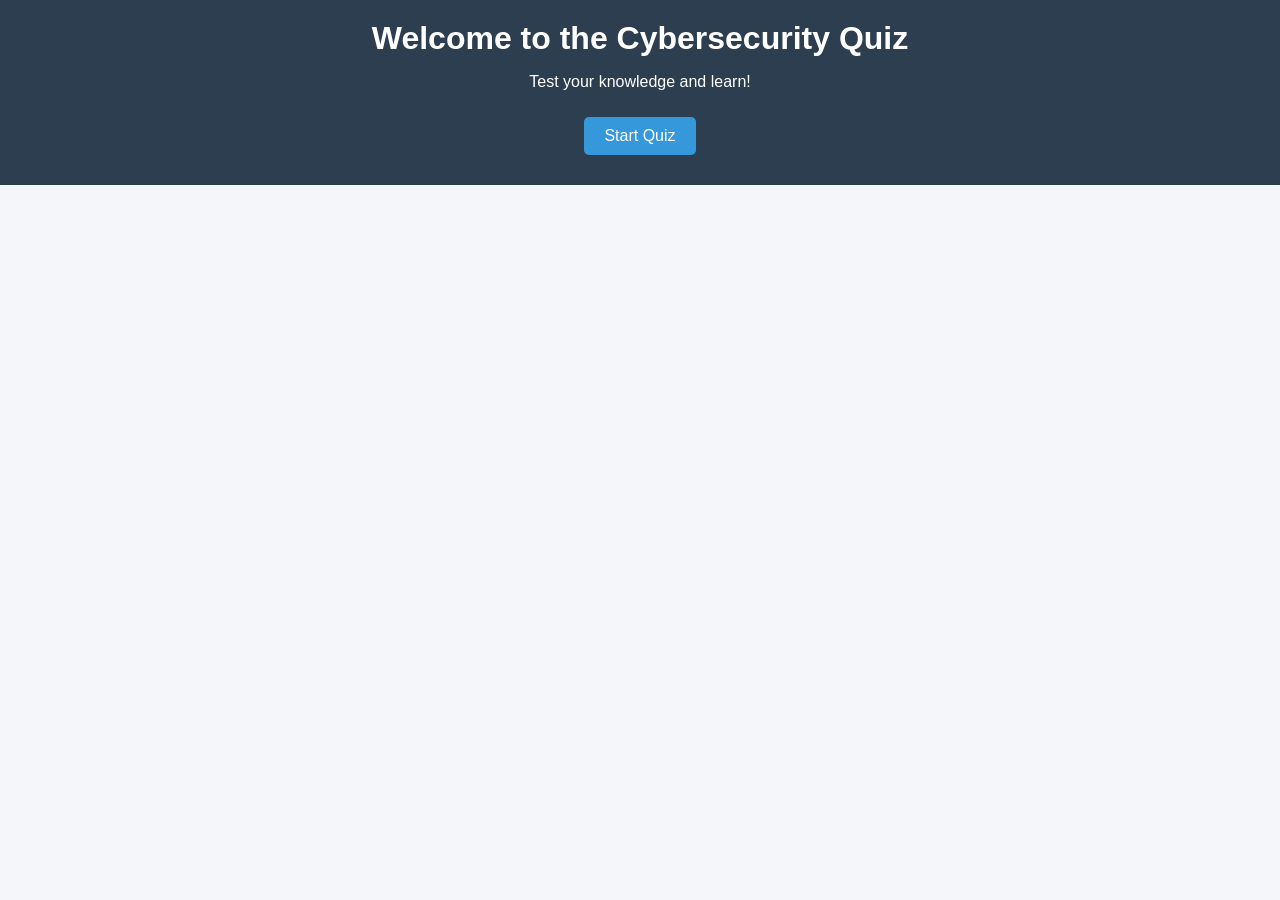
<file: index.html>
<!DOCTYPE html>
<html lang="en">
<head>
  <meta charset="UTF-8">
  <title>Cybersecurity Quiz</title>
  <link rel="stylesheet" href="style.css">
</head>
<body>
  <header>
    <h1>Welcome to the Cybersecurity Quiz</h1>
    <p>Test your knowledge and learn!</p>
    <nav>
      <a href="quiz.html">Start Quiz</a>
    </nav>
  </header>
</body>
</html>
</file>
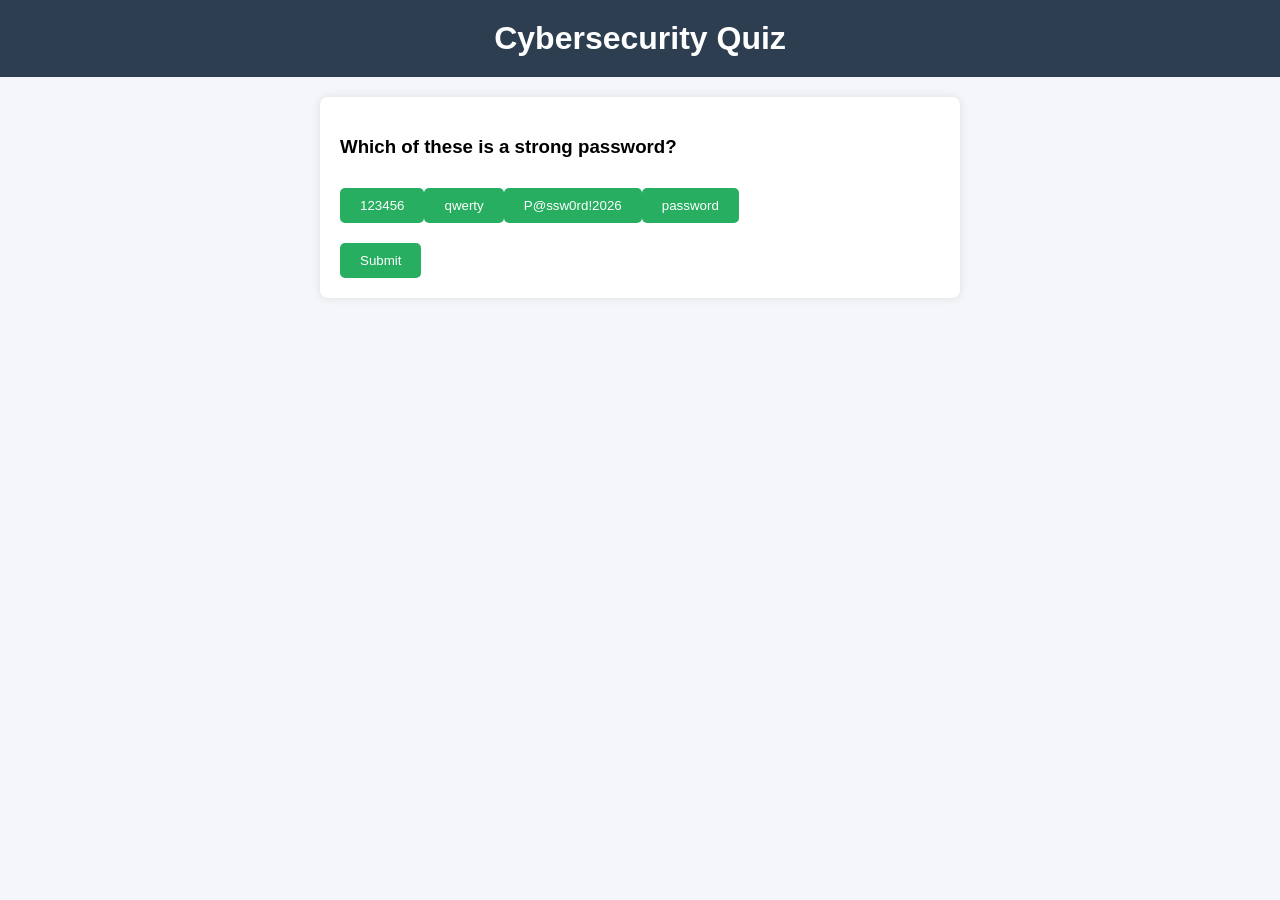
<file: quiz.html>
<!DOCTYPE html>
<html lang="en">
<head>
  <meta charset="UTF-8">
  <title>Quiz</title>
  <link rel="stylesheet" href="style.css">
</head>
<body>
  <header>
    <h1>Cybersecurity Quiz</h1>
  </header>

  <div id="quiz-container">
    <h3 id="question">Question will appear here</h3>
    <div id="options"></div>
    <button id="submitBtn">Submit</button>
  </div>

  <script src="script.js"></script>
</body>
</html>
</file>
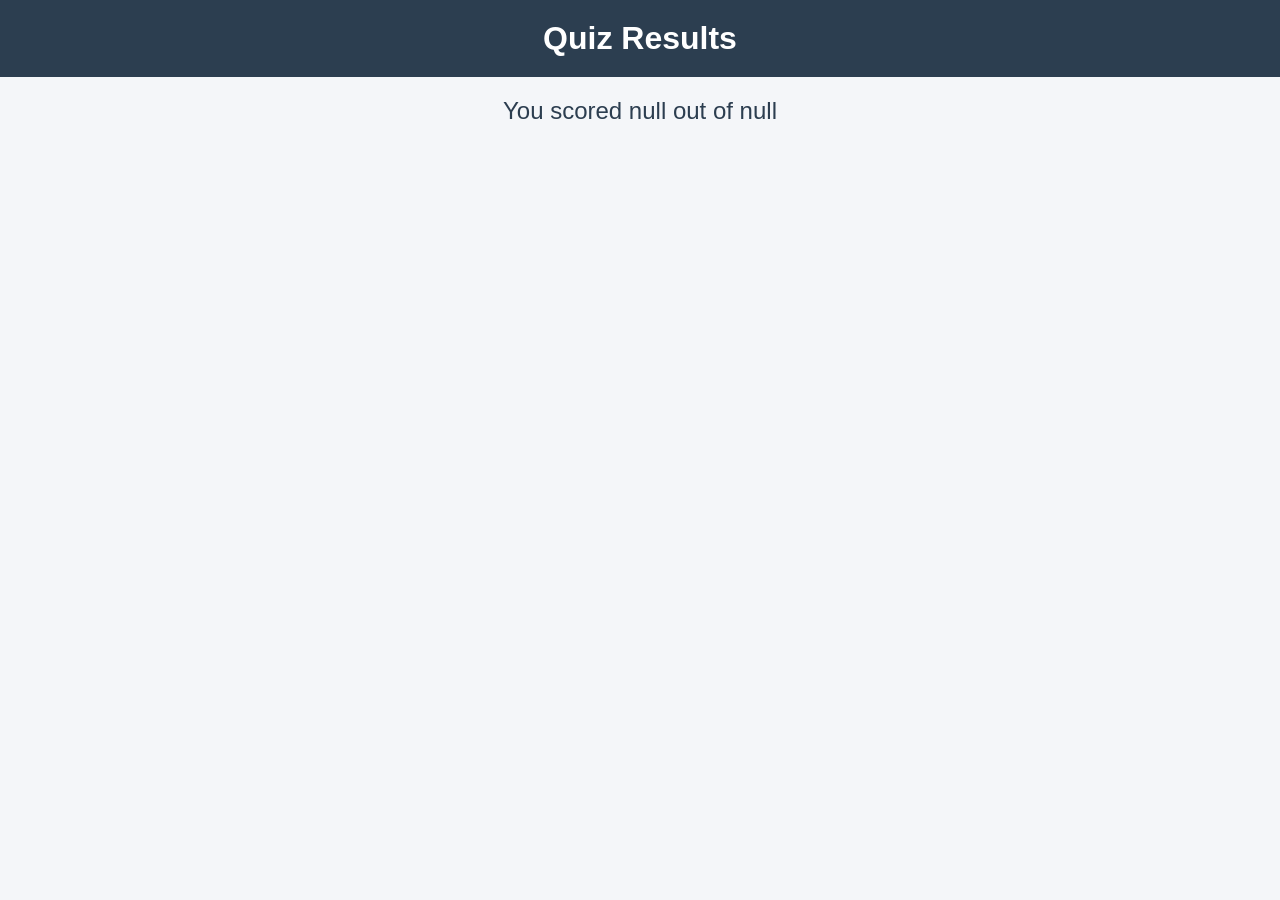
<file: result.html>
<!DOCTYPE html>
<html lang="en">
<head>
  <meta charset="UTF-8">
  <title>Results</title>
  <link rel="stylesheet" href="style.css">
</head>
<body>
  <header>
    <h1>Quiz Results</h1>
  </header>

  <div id="final-score">
    <!-- Script will insert score here -->
  </div>

  <script>
    const params = new URLSearchParams(window.location.search);
    const score = params.get("score");
    const total = params.get("total");
    document.getElementById("final-score").textContent =
      `You scored ${score} out of ${total}`;
  </script>
</body>
</html>
</file>
<file: style.css>
/* General page styling */
body {
  font-family: Arial, sans-serif;
  background: #f4f6f9;
  margin: 0;
  padding: 0;
  text-align: center;
}

/* Header */
header {
  background: #2c3e50;
  color: white;
  padding: 20px;
}

header h1 {
  margin: 0;
}

/* Navigation links */
nav a {
  display: inline-block;
  margin: 10px;
  padding: 10px 20px;
  background: #3498db;
  color: white;
  text-decoration: none;
  border-radius: 5px;
}

nav a:hover {
  background: #2980b9;
}

/* Quiz container */
#quiz-container {
  margin: 20px auto;
  max-width: 600px;
  text-align: left;
  background: white;
  padding: 20px;
  border-radius: 8px;
  box-shadow: 0 0 10px rgba(0,0,0,0.1);
}

#quiz-container h3 {
  margin-bottom: 10px;
}

/* Buttons */
button {
  margin-top: 20px;
  padding: 10px 20px;
  background: #27ae60;
  color: white;
  border: none;
  border-radius: 5px;
  cursor: pointer;
}

button:hover {
  background: #1e8449;
}

/* Results page */
#final-score {
  font-size: 1.5em;
  margin: 20px;
  color: #2c3e50;
}
</file>
